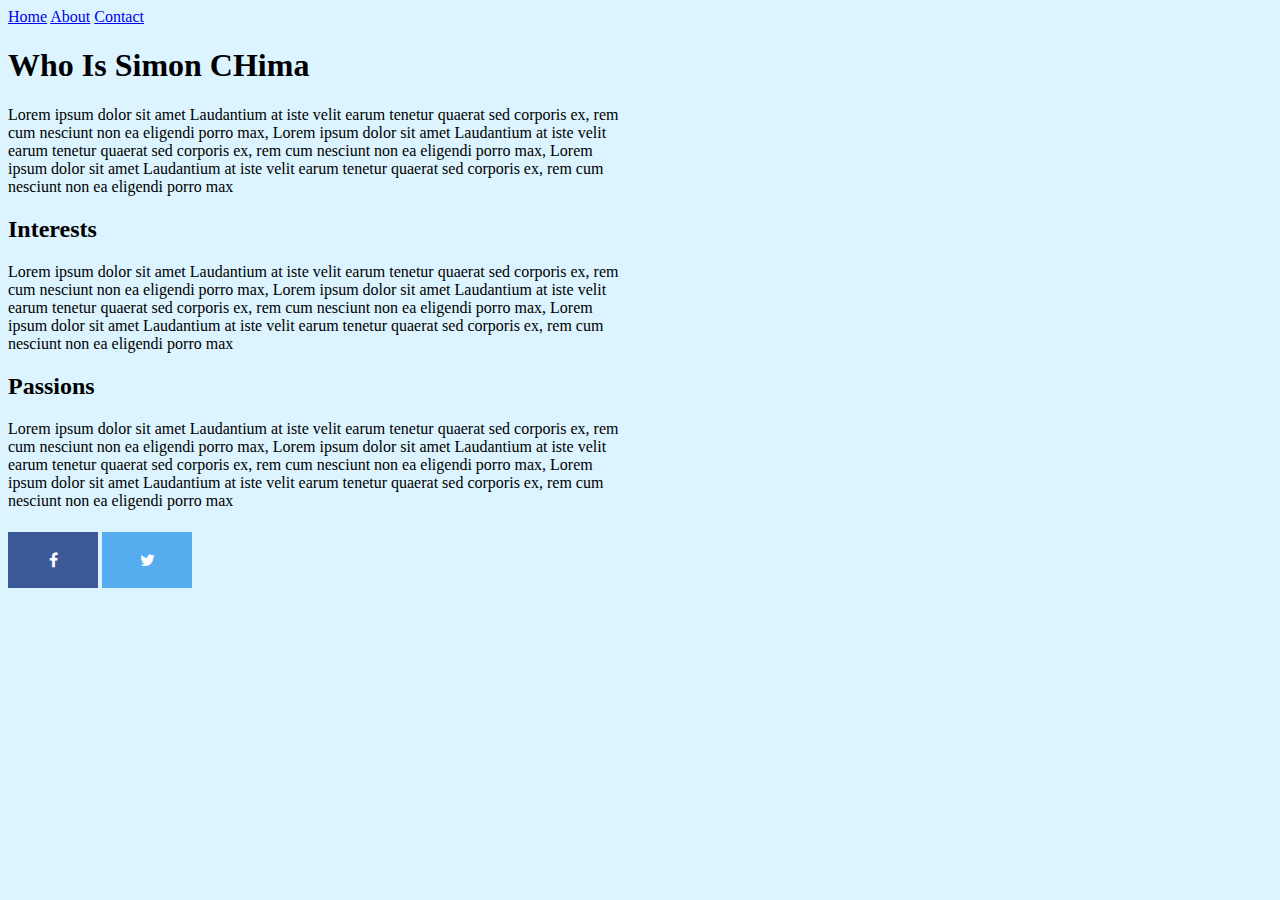
<file: page2.html>
<!DOCTYPE html>
<Html lang="en">
    <head>
        <meta Charset="UTF-8">
        <title>About</title>
        <link rel="stylesheet" href="page2.css">
    </head>
    <body style="background-color:#DCF4FF">
        <header>
            <nav>
                <a href="index.html" target="_blank">Home</a>
                <a href="page2.html" target="_blank">About</a>
                <a href="page3.html" target="_blank">Contact</a>
            </nav>
        </header>
        <main>
            <section>
                <h1>Who Is Simon CHima</h1>
                <p>Lorem ipsum dolor sit amet Laudantium at iste velit earum tenetur quaerat sed corporis ex, rem <br> cum nesciunt non ea eligendi porro max, Lorem ipsum dolor sit amet Laudantium at iste velit <br> earum tenetur quaerat sed corporis ex, rem cum nesciunt non ea eligendi porro max, Lorem <br> ipsum dolor sit amet Laudantium at iste velit earum tenetur quaerat sed corporis ex, rem cum <br> nesciunt non ea eligendi porro max</p>
            </section>
            <section>
                <h2>Interests</h2>
                <p>Lorem ipsum dolor sit amet Laudantium at iste velit earum tenetur quaerat sed corporis ex, rem <br> cum nesciunt non ea eligendi porro max, Lorem ipsum dolor sit amet Laudantium at iste velit <br> earum tenetur quaerat sed corporis ex, rem cum nesciunt non ea eligendi porro max, Lorem <br> ipsum dolor sit amet Laudantium at iste velit earum tenetur quaerat sed corporis ex, rem cum <br> nesciunt non ea eligendi porro max</p>
            </section>
            <section>
                <h2>Passions</h2>
                <p>Lorem ipsum dolor sit amet Laudantium at iste velit earum tenetur quaerat sed corporis ex, rem <br> cum nesciunt non ea eligendi porro max, Lorem ipsum dolor sit amet Laudantium at iste velit <br> earum tenetur quaerat sed corporis ex, rem cum nesciunt non ea eligendi porro max, Lorem <br> ipsum dolor sit amet Laudantium at iste velit earum tenetur quaerat sed corporis ex, rem cum <br> nesciunt non ea eligendi porro max</p>
            </section>
        </main>
        <Footer>
            <div class="media">
                <!-- Add icon library -->
                <link rel="stylesheet" href="https://cdnjs.cloudflare.com/ajax/libs/font-awesome/4.7.0/css/font-awesome.min.css">

                <!-- Add font awesome icons -->
                <a href="#" class="fa fa-facebook"></a>
                <a href="#" class="fa fa-twitter"></a>
                <a href="#" class="fa fa-Instagram"></a>
            </div>


        </Footer>
    </body>
</Html>
</file>
<file: page2.css>
/* Style all font awesome icons */
.fa {
    padding: 20px;
    font-size: 30px;
    width: 50px;
    text-align: center;
    text-decoration: none;
  }
  
  /* Add a hover effect if you want */
  .fa:hover {
    opacity: 0.7;
  }
  
  /* Set a specific color for each brand */
  
  /* Facebook */
  .fa-facebook {
    background: #3B5998;
    color: white;
  }
  
  /* Twitter */
  .fa-twitter {
    background: #55ACEE;
    color: white;
  }
   /* Instagram */
   .fa-twitter {
    background: #55ACEE;
    color: white;
   }
</file>
